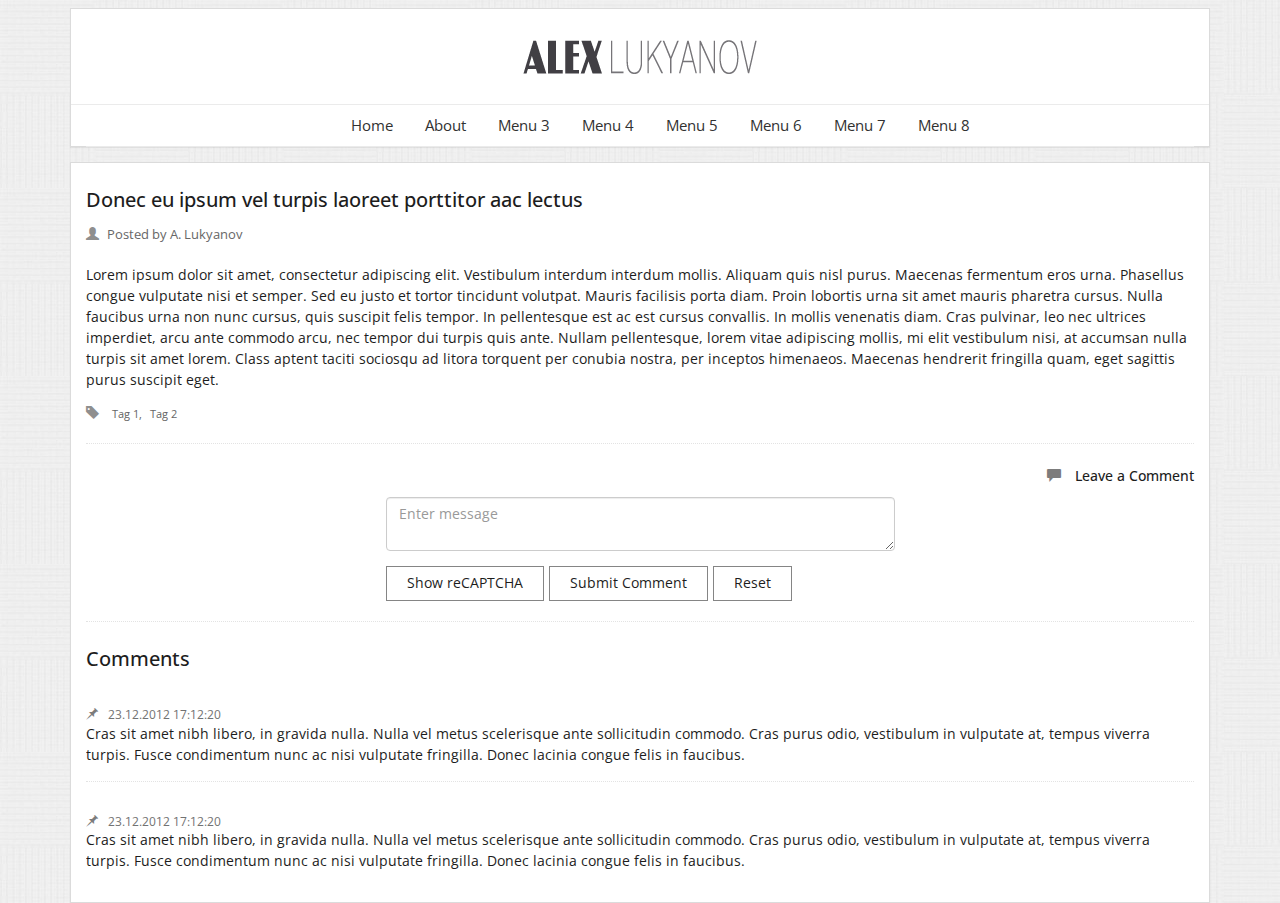
<file: post.html>
<!DOCTYPE html PUBLIC "-//W3C//DTD XHTML 1.0 Strict//EN" "http://www.w3.org/TR/xhtml1/DTD/xhtml1-strict.dtd">
<html xmlns="http://www.w3.org/1999/xhtml" lang="en">
<head>
<meta http-equiv="Content-Type" content="text/html; charset=utf-8" />

<meta name="robots" content="all" />
<meta name="viewport" content="width=device-width, initial-scale=1" />
<meta http-equiv="X-UA-Compatible" content="IE=edge" />
<link rel="stylesheet" href="css/bootstrap.min.css" type="text/css" />
<link rel="stylesheet" href="css/bootstrap-theme.min.css" type="text/css" />
<link href="css/style.css" media="screen" rel="stylesheet" type="text/css" />
<link rel="stylesheet" href="css/owl.carousel.css" />
<link rel="stylesheet" href="css/owl.theme.css" />
<link href="//maxcdn.bootstrapcdn.com/font-awesome/4.1.0/css/font-awesome.min.css" rel="stylesheet">
 
<script type="text/javascript" src="http://www.google.com/recaptcha/api/js/recaptcha_ajax.js"></script>
<script type="text/javascript" src="https://ajax.googleapis.com/ajax/libs/jquery/1.11.1/jquery.min.js"></script>
<script type="text/javascript" src="js/bootstrap.min.js"></script>
<script type="text/javascript" src="js/jquery.easing.1.3.js"></script>
<script type="text/javascript" src="js/menu.js"></script>
<script type="text/javascript" src="js/owl.carousel.min.js"></script>
<script type="text/javascript" src="js/responsive_images.js"></script>
<!--[if lt IE 9]>
      <script src="https://oss.maxcdn.com/libs/html5shiv/3.7.0/html5shiv.js"></script>
      <script src="https://oss.maxcdn.com/libs/respond.js/1.4.2/respond.min.js"></script>
<![endif]-->


<title>Post Title</title>
</head>
<body class="light-theme">
	<div class="body main-container outer-container clearfix">
		<div class="container">
			<header class="header isolated-block clearfix">
			<div class="logo">
				<a href="index.html"><img id="logo" alt="Logo" src="images/logo.png"></a>
			</div>
			<div class="clearfix" id="main-menu-container">
				<div class="btn btn-outline-inverse visible-xs"
					id="mobile-menu-icon">
					<span class="glyphicon glyphicon-th"></span>
				</div>
				<ul id="main-menu" class="">
					<li class="menu-item"><a href="index.html">Home</a>
						<ul class="sub-menu">
							<li class="menu-item"><a href="index.html">Example 1</a></li>
							<li class="menu-item"><a href="index-2.html">Example 2</a></li>
						</ul></li>
					<li class="menu-item"><a href="about.html">About</a>
						<ul class="sub-menu">
							<li class="menu-item"><a href="about.html">Test 1</a></li>
							<li class="menu-item"><a href="about-fullwidth.html">Test
									2</a></li>
							<li class="menu-item"><a href="about-gallery.html">Test
									3</a></li>
							<li class="menu-item"><a href="about-gallery-masonry.html">Test
									4</a></li>
						</ul></li>
					<li class="menu-item"><a href="index.html">Menu 3</a>
						<ul class="sub-menu">
							<li class="menu-item"><a href="index.html">Example 1</a></li>
							<li class="menu-item"><a href="index-2.html">Example 2</a></li>
						</ul></li>
					<li class="menu-item"><a href="index.html">Menu 4</a>
						<ul class="sub-menu">
							<li class="menu-item"><a href="index.html">Example 1</a></li>
							<li class="menu-item"><a href="index-2.html">Example 2</a></li>
						</ul></li>
					<li class="menu-item"><a href="index.html">Menu 5</a>
						<ul class="sub-menu">
							<li class="menu-item"><a href="index.html">Example 1</a></li>
							<li class="menu-item"><a href="index-2.html">Example 2</a></li>
						</ul></li>
					<li class="menu-item"><a href="index.html">Menu 6</a>
						<ul class="sub-menu">
							<li class="menu-item"><a href="index.html">Example 1</a></li>
							<li class="menu-item"><a href="index-2.html">Example 2</a></li>
						</ul></li>
					<li class="menu-item"><a href="index.html">Menu 7</a>
						<ul class="sub-menu">
							<li class="menu-item"><a href="index.html">Example 1</a></li>
							<li class="menu-item"><a href="index-2.html">Example 2</a></li>
						</ul></li>
					<li class="menu-item"><a href="index.html">Menu 8</a>
						<ul class="sub-menu">
							<li class="menu-item"><a href="index.html">Example 1</a></li>
							<li class="menu-item"><a href="index-2.html">Example 2</a></li>
						</ul></li>
				</ul>
			</div>
			</header>
			<div class="row">
	            <div class="col-xs-12 col-lg-12">
	                <div class="post-item isolated-block col-xs-12 col-lg-12">
						<h1>Donec eu ipsum vel turpis laoreet porttitor aac lectus</h1>
	                	<div class="meta post-header clearfix">
	                		<div class="meta-item posted-by"><span class="glyphicon glyphicon-user"></span> Posted by A. Lukyanov</div>
	                	</div>
	                    <div class="post-content text-content clearfix">Lorem ipsum dolor sit amet, consectetur adipiscing elit. Vestibulum interdum interdum mollis.
		                    Aliquam quis nisl purus. Maecenas fermentum eros urna. Phasellus congue vulputate nisi et semper. 
		                    Sed eu justo et tortor tincidunt volutpat. Mauris facilisis porta diam. Proin lobortis urna sit amet mauris pharetra cursus. 
		                    Nulla faucibus urna non nunc cursus, quis suscipit felis tempor. In pellentesque est ac est cursus convallis. 
		                    In mollis venenatis diam. Cras pulvinar, leo nec ultrices imperdiet, arcu ante commodo arcu, nec tempor dui turpis quis ante. 
		                    Nullam pellentesque, lorem vitae adipiscing mollis, mi elit vestibulum nisi, at accumsan nulla turpis sit amet lorem. 
		                    Class aptent taciti sociosqu ad litora torquent per conubia nostra, per inceptos himenaeos. Maecenas hendrerit fringilla quam, eget sagittis purus suscipit eget.
	                    </div> 	                                     
							                    
	                    <div class="meta post-header post-footer clearfix">
	                        <ul class="meta-item tags clearfix">
	                             <li class="icon"><span class="glyphicon glyphicon-tag"></span></li>
	                             <li><a href="#">Tag 1</a></li>
	                             <li><a href="#">Tag 2</a></li>
	                         </ul>
	                         						<div  class="addthis pull-right">
							<!-- AddThis Button BEGIN -->
								<div class="addthis_toolbox addthis_default_style addthis_24x24_style">
								<a class="addthis_button_preferred_1"></a>
								 <a
									class="addthis_button_preferred_2"></a> 
									<a class="addthis_button_preferred_3"></a>
									<a class="addthis_button_preferred_4"></a>
									<a class="addthis_button_preferred_5"></a> 
									<a class="addthis_button_preferred_6"></a> 
									<a class="addthis_button_preferred_7"></a> 
									<a class="addthis_button_preferred_8"></a> 
									<a class="addthis_button_preferred_9"></a> 
									<a class="addthis_button_preferred_10"></a> 
									<a class="addthis_button_preferred_11"></a> 
									<a class="addthis_button_preferred_12"></a> 
									<a class="addthis_button_preferred_13"></a>
									<a class="addthis_button_preferred_14"></a>
									<a class="addthis_button_preferred_15"></a>
									<a class="addthis_button_compact"></a> 
									<a class="addthis_counter addthis_bubble_style"></a>
							</div>
						<script type="text/javascript">var addthis_config = {"data_track_addressbar":false};</script>
						<script type="text/javascript" src="http://s7.addthis.com/js/250/addthis_widget.js#pubid=ra-4f0f9813583963ee"></script>
						<!-- AddThis Button END -->
						</div>	                        	
	                    </div>		                     	                   
	                          
	                    <div class="comment-box text-right clearfix" id="comment-form">
	                    	<h2><span class="glyphicon glyphicon-comment"></span> Leave a Comment</h2>
	                    	<div class="comment-form-container col-lg-12">
	                    		<form role="form" id="form_comments" class="col-lg-6 comments-form" enctype="application/x-www-form-urlencoded" method="post" align="center" action="">
									 <div class="form-group">
										<textarea  class="form-control article-add-comment"  placeholder="Enter message" name="comment" id="comment"></textarea>	
									 </div> 
										<p class="capt">						
											<div class="capt" style="text-align:left;;" id="recaptcha_div"></div>
										</p>
										<input class="btn-outline-inverse btn"   type="button" id="captcha" value="Show reCAPTCHA" style="float:left;" onclick="showRecaptcha('recaptcha_div');"></input> 
										<input class="btn-outline-inverse btn" align="middle" name="submit" id="submit" value="Submit Comment" style="float:left;" onclick="addcomment(<?php echo $main->id; ?>); return false;" align="middle" type="submit" /> 
										<input class="btn-outline-inverse btn" style="float:left;" align="middle" name="reset" id="reset" value="Reset" type="reset" />	 
								   
								</form>
								<script>showRecaptcha('recaptcha_div');</script>
	                    	</div>
	                    </div>   
	                    <div class="comment-box comments-list clearfix" id="comments-area">
	                    	<h2>Comments</h2>
	                    	<div class="media clearfix">
                    			 <div class="media-footer">
                    			 	<span class="comment-date"><span class="glyphicon glyphicon-pushpin"></span>23.12.2012 17:12:20</span>
                    			 </div>	 	                    	
	                    		<div class="media-body">
	                    			Cras sit amet nibh libero, in gravida nulla. Nulla vel metus scelerisque ante sollicitudin commodo. Cras purus odio, vestibulum in vulputate at,
	                    			 tempus viverra turpis. Fusce condimentum nunc ac nisi vulputate fringilla. Donec lacinia congue felis in faucibus.	                    			 
	                    		</div>
	                    	</div>
	                    	<div class="media clearfix">
                    			 <div class="media-footer">
                    			 	<span class="comment-date"><span class="glyphicon glyphicon-pushpin"></span>23.12.2012 17:12:20</span>
                    			 </div>	 	                    	
	                    		<div class="media-body">
	                    			Cras sit amet nibh libero, in gravida nulla. Nulla vel metus scelerisque ante sollicitudin commodo. Cras purus odio, vestibulum in vulputate at,
	                    			 tempus viverra turpis. Fusce condimentum nunc ac nisi vulputate fringilla. Donec lacinia congue felis in faucibus.	                    			 
	                    		</div>
	                    	</div>                     	
                     	
	                    </div>          
	                </div>	                
	                </div>
	            </div>			
			</div>
		</div>
	</div>

</body>
</html>
</file>
<file: css/style.css>
@import url(http://fonts.googleapis.com/css?family=Open+Sans:400,300italic,300,400italic,600,600italic,700italic,700,800italic,800&subset=latin,cyrillic,cyrillic-ext,latin-ext);
/* Base Styles */
body {
    color: #1d1d1d;
    font-family: 'Open Sans',sans-serif;
    font-size: 14px;
    font-weight: 400;
    height: 100%;
    line-height: 1.5;
    transition: background 0.4s ease 0s;
    width: 100%;
}
a { color: #1d1d1d; font-weight: normal;  transition: all 0.4s ease 0s; }
a, button, .btn {outline: medium none !important;}
a:hover { color: #1d1d1d; text-decoration:none; }

.main-container {max-width:1200px; margin:auto;  width: 100%;}
.light-theme { 
    background-color: #f0f0f0;
    background-image: url("../images/background_light.jpg");
}
h1, h2 {font-size: 1.43em; line-height: 1.65; }
.btn {
    border-radius: 0;    
    font-size: 14px;
    font-weight: normal;
    line-height: 1.21;
    padding: 8px 20px;
    transition: all 0.4s ease 0s;
}
header { 
 
    margin-top: 8px;
}

.isolated-block {
    background: none repeat scroll 0 0 #fff;
    border: 1px solid #dbdbdb;
    box-shadow: 0 1px 1px 0 rgba(0, 0, 0, 0.067);
}

.btn-outline-inverse {
    background-color: transparent;
    border: 1px solid #858585;
    color: #1d1d1d;
}

/* Header*/
.logo { padding: 20px 0; float: none; margin: 0 auto; max-height: 100%;max-width: 100%;  text-align: center;}
header .logo img { height: auto; width: auto;}
#main-menu-container {border-top: 1px solid #ebebeb;padding: 0;}
#main-menu { display: block; margin: 0 15px; min-width: 1px;position: relative;right: auto;text-align: center;top: auto; width: auto;z-index: 10;  list-style: none outside none;}
header #main-menu-container #main-menu:after {
    background: none repeat scroll 0 0 #ebebeb;
    bottom: -1px;
    content: "";
    display: block;
    height: 1px;
    left: 0;
    line-height: 1px;
    opacity: 1;
    position: absolute;
    transition: all 0.7s ease 0s;
    width: 100%;
}
header #main-menu-container #main-menu li.menu-item a {text-align:center; display: block; line-height: 1.1;  padding: 10px 25px;}
header #main-menu-container #main-menu li.menu-item { position: relative;}
header #main-menu-container #main-menu > li.menu-item {  display: inline-block; margin: 0 4px; padding: 0;}
header #main-menu-container #main-menu > li.menu-item > a, header #main-menu-container #main-menu > li.menu-item:last-of-type > a { padding: 14px 10px;}
header #main-menu-container #main-menu > li.menu-item > a, header #main-menu-container #main-menu > li.menu-item:last-of-type > a {
    background: none repeat scroll 0 0 transparent;
    color: #313131;
    display: block;
    font-size: 1.1em;
    height: auto;
    line-height: 13px;}
header #main-menu-container #main-menu > li.menu-item > .sub-menu:before {content: "";
    display: block;
    height: 3px;
    left: 0;
    position: absolute;
    top: -3px;
    width: 100%;}
header #main-menu-container #main-menu > li.menu-item > .sub-menu {  left: 50%; margin-left: -90px;top: 44px; z-index: 100;}
header #main-menu-container #main-menu li.menu-item .sub-menu {  
    background: none repeat scroll 0 0 #fff;
    border: 1px solid #ebebeb;
    border-top:0px;
    padding:0;
    display: none; 
    font-size: 0.93em;
    list-style: none outside none;    
    position: absolute; 
    width: 181px;}
 
header #main-menu-container #main-menu li.menu-item .sub-menu li.menu-item a {  border-bottom: 0 none; border-top: 0 none; color: #1d1d1d;}
#main-menu-container #main-menu li.menu-item  .sub-menu li.menu-item > a:hover,
header #main-menu-container #main-menu li.menu-item  .sub-menu li.menu-item.current-menu-item > a,
header #main-menu-container #main-menu li.menu-item  .sub-menu li.menu-item.active > a, 
header #main-menu-container #main-menu li.menu-item .sub-menu li.menu-item.current-menu-ancestor > a { 
    background: none repeat scroll 0 0 rgba(204, 204, 204, 0.4) !important;
     }
/*Mobile Menu*/
header #main-menu-container #mobile-menu-icon {
    display: block;
    float: right;
    height: 46px;
    line-height: 46px;
    padding: 0;
    width: 46px;
    text-decoration: none;
    margin: 0;
    font-weight: bold;
}

header #main-menu-container #mobile-menu-icon>* {
    font-size: 1.7em;
    line-height: 40px;
    height: 46px;
    text-align: center;
    display: block;
}

.btn {
    border-radius: 0;
}

.btn-outline-inverse {  background-color: transparent;
    border: 1px solid #858585;
    color: #1d1d1d;}

@media(max-width:768px) {
    header #main-menu-container {
    float: right;
    margin: 0;
    position: relative;
    border: 0;
    -webkit-transition: background .5s;
    transition: background .5s;
}
header #main-menu-container #mobile-menu-icon {
    display: block;
    float: right;
    height: 46px;
    line-height: 46px;
    padding: 0;
    width: 46px;
    text-decoration: none;
    margin: 0;
    font-weight: bold;
}

header #main-menu-container #mobile-menu-icon>* {
    font-size: 1.7em;
    line-height: 40px;
    height: 46px;
    text-align: center;
    display: block;
}
header #main-menu-container #mobile-menu-icon:hover, header #main-menu-container #mobile-menu-icon.active {
    background: #CCCCCC;
    color: #fff;
    border-color: #CCCCCC;
}

header #main-menu-container #main-menu {
    background: none repeat scroll 0 0 #303030;
    border: 1px solid #303030;
    display: none;
    list-style: none outside none;
    margin: 0;
    min-width: 200px;
    padding: 0;
    position: absolute;
    right: 0;
    top: 45px;
    width: auto;
    z-index: 10;
}
header #main-menu-container #main-menu li.menu-item a {
    background: none repeat scroll 0 0 #303030;
    border-bottom: 1px solid rgba(0, 0, 0, 0.15);
    border-top: 1px solid rgba(204, 204, 204, 0.05);
    color: #fff;
    display: block;
    line-height: 1.1;
    
    padding: 10px 25px;
    text-align: center;
}
header #main-menu-container #main-menu li.menu-item .sub-menu li.menu-item a, 
header #main-menu-container #main-menu > li.menu-item > a, header #main-menu-container #main-menu > li.menu-item:last-of-type > a {color: #fff;}
header #main-menu-container #main-menu li.menu-item .sub-menu {
    display: block;
    font-size: 0.93em;
    list-style: none outside none;
    margin: 0;
    padding: 0;
}

header #main-menu-container #main-menu li.menu-item {
    display: block;
    margin: 0;
    padding: 0;
    position: relative;
    float:none;
}
header #main-menu-container #main-menu li.menu-item .sub-menu {
    display: block;
    font-size: 0.93em;
    list-style: none outside none;
    margin: 0;
    padding: 0;
    margin-left:-99px;
    position: relative;
    width: 100%;
    top: 0;
    border:none;
}
header #main-menu-container #main-menu li.menu-item .sub-menu li.menu-item {background: none repeat scroll 0 0 rgba(0, 0, 0, 0.2);}

header #main-menu-container #main-menu > li.menu-item > a:hover, 
#main-menu-container #main-menu > li.menu-item.current-menu-item > a,
header #main-menu-container #main-menu > li.menu-item.active > a, 
header #main-menu-container #main-menu > li.menu-item.current-menu-ancestor > a,
#main-menu-container #main-menu li.menu-item   li.menu-item  > a:hover,
#main-menu-container #main-menu li.menu-item  .sub-menu li.menu-item > a:hover,
header #main-menu-container #main-menu li.menu-item  .sub-menu li.menu-item.current-menu-item > a,
header #main-menu-container #main-menu li.menu-item  .sub-menu li.menu-item.active > a, 
header #main-menu-container #main-menu li.menu-item .sub-menu li.menu-item.current-menu-ancestor > a { 
    background: none repeat scroll 0 0 #fd1c36 !important;
    text-decoration:none;
    color: #FFFFFF !important;}
}

/*Mobile Menu*/
 /* Header REsponsive*/
 @media(max-width:768px) {
 header { 
    background: none repeat scroll 0 0 rgba(204, 204, 204, 0.9);
    left: 0;
    padding: 12px 20px;
    position: relative;
    top: 0;
    width: 100%;
 }
 header .logo {
    float: left;
    margin: 0 0.5% 0 0;
    max-height: 46px;
    max-width: 61%;
    padding: 0;
}
 }
 
 /*Slideshow*/
 .slideshow-content-container { padding-bottom: 8px; padding-top: 8px;}
  /*Slideshow*/

 /* Footer */
.footer {
    color: #1d1d1d;
    font-size: 0.79em;
    line-height: 1.5;
    padding-bottom: 25px;
    padding-top: 20px;
}

.footer .social-media-icons {
	list-style: none outside none;
 	padding: 0;
	display: inline-block;
    margin: 5px 0 0;
 text-align: right;
}
.social-media-icons > li {
	display: block;
    float: left;
	padidng: 0;
 	margin: 0 4px 0 0;
}
.footer .social-media-icons > li > * {
    font-size: 1.25em;
	border: 1px solid #9a9a9a;
 	color: #858585;
    display: block;
    height: 32px;
    line-height: 32px;
    width: 32px;
    padding: 0;
    text-align: center;
    transition: all 0.4s ease 0s;
}
.social-media-icons > li > *:hover {
    background: none repeat scroll 0 0 #CCCCCC;
    border-color: #CCCCCC;
    color: #fff;
}
 /* Footer */
/*Post Item*/
.post-item {padding-bottom:15px;  margin-top: 15px;}
.meta > .meta-item {
    display: block;
    float: left;
    margin: 0 22px 4px 0;
    position: relative;
}
.meta .meta-item {
	font-size:0.9em;
    color: #676767;
	float:left;
}
.post-header {margin-bottom:15px;}
.meta > .meta-item .glyphicon,   .meta > .meta-item .fa { color: #8f8f8f; margin-right: 5px;}
.meta-item.tags {
    display: block;
    list-style: none outside none;
    margin: 0 22px 4px 0;
    padding: 0;
    position: relative;
}
.meta-item.tags > li {
    display: inline-block;
    margin: 0 5px 0 0;
    padding: 0;
}
.meta-item.tags > li a:after {content: ",";}
.meta-item.tags > li:last-child a:after { content: "";}
.meta a { color: #676767; font-size: 0.9em;}
.post-footer {margin-top:15px;}
.meta .comments {float:right; font-size:1em;}
.meta .comments a { font-size:1em;}

.post-item  img.col-md-1, .post-item  img.col-md-2, .post-item  img.col-md-3, .post-item  img.col-md-4 ,.post-item  img.col-md-5,.post-item  img.col-md-6,
.post-item  img.col-md-7,.post-item  img.col-md-8,.post-item  img.col-md-9,.post-item  img.col-md-10
.post-item img.col-md-11,.post-item  img.col-md-12 {padding:0px; margin-right:15px;}
/*Post Item*/
/* Pagination */
.pagination-container {margin-top:15px; padding: 15px 0px;}
.pagination-container .pagination-list {
    display: block;
    font-size: 0.95em;
    line-height: 1;
    list-style: none outside none;
    margin: 0;
    padding: 0;
}
 
.pagination-container .pagination-list > li > * {
	background: none repeat scroll 0 0 transparent;
    border: 1px solid #898989;
    display: block;
    padding: 7px 9px;
	font-size: 0.9em;
    transition: all 0.4s ease 0s;
}
.pagination-container .pagination-list > li {
    display: inline-block;
    margin: 0;	
    padding: 0;
}
.pagination-container .pagination-list > li.disabled > *, .pagination-container .pagination-list > li.disabled > *:hover {
	background: none repeat scroll 0 0 transparent !important;
    border-color: #b0b0b0 !important;
    color: #b0b0b0 !important;
    cursor: default !important;
}
.pagination-container .pagination-list > li > *:hover, .pagination-container .pagination-list > li.active > * {
	background: none repeat scroll 0 0 #ccc;
    border-color: #ccc;
	color: #fff;
}
/* Pagination */
/* Single Post*/
.comment-box { border-top: 1px dotted #e3e3e3;}
.comment-box .glyphicon  {color: #7c7c7c; margin-right: 10px;}
.comment-box h2 { font-size: 1em;}
.comment-box .btn {margin-right:5px;}
.comment-box .comments-form {float:none; margin: 0 auto;}
.comments-list {margin-top:20px;}
.comments-list > .media .media-footer { color: #727272;  font-size: 0.85em; line-height: 1.4;}
.comments-list h2 {font-size: 1.43em; line-height: 1.65;}
.comments-list > .media {   border-bottom: 1px dotted #e3e3e3; display: block;padding: 16px 0;}
.comments-list > .media:last-of-type {border-bottom: 0 none;}
</file>
